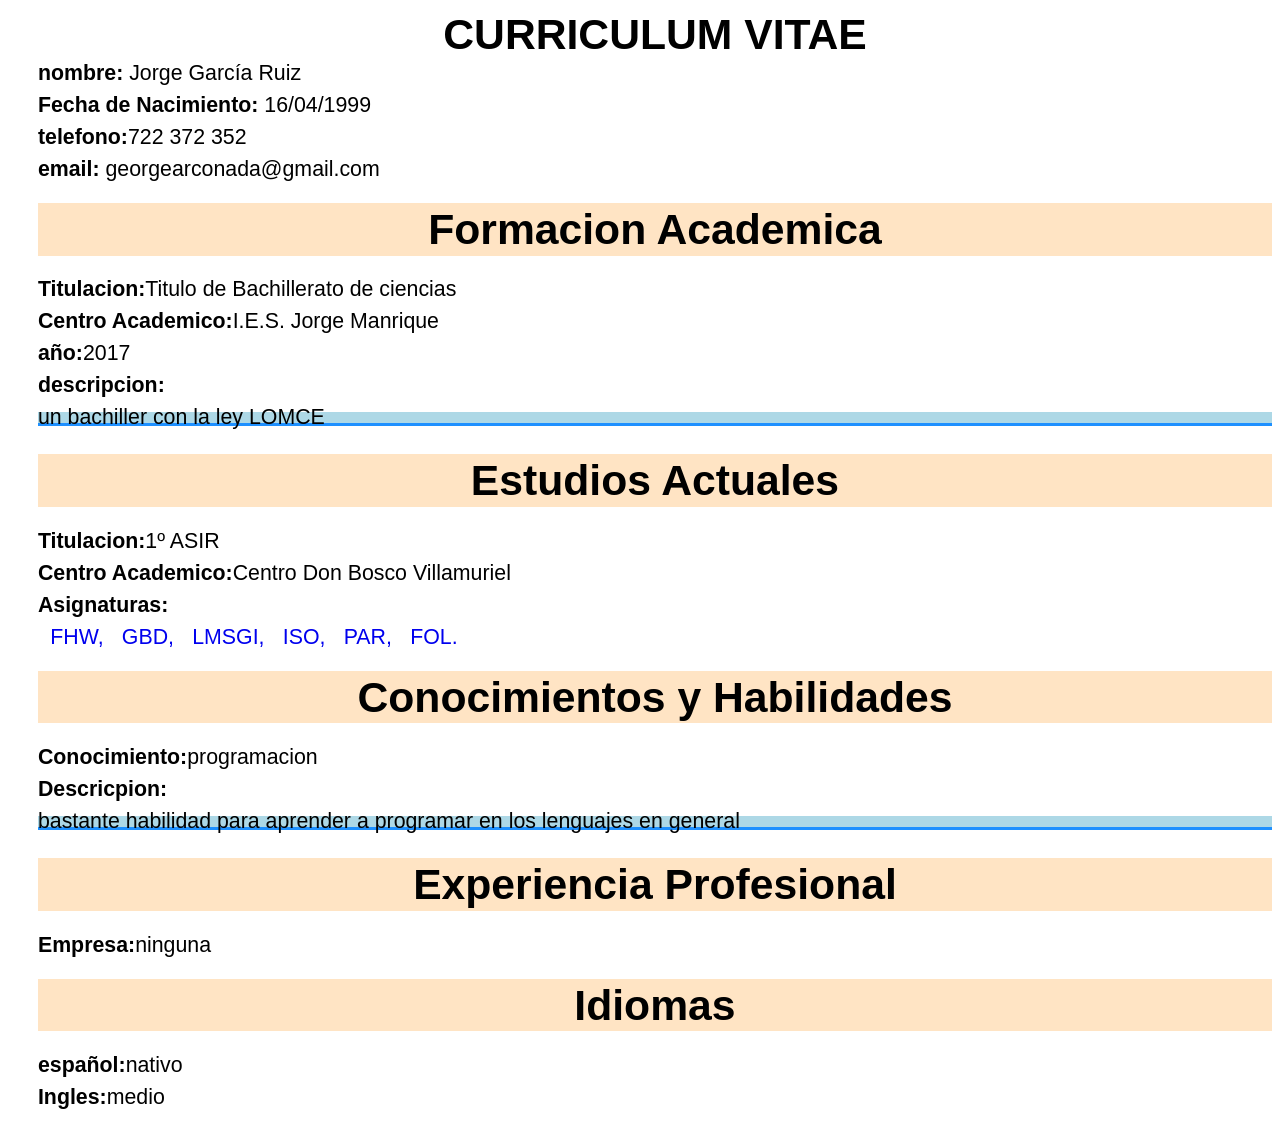
<file: index.html>
<!DOCTYPE html>
<html lang="en">
<head>
    <meta charset="UTF-8">
    <title>Curriculum</title>
    <link rel="stylesheet" href="CSS.css">
</head>
<body>
<h1>CURRICULUM VITAE</h1>
    <p><strong>nombre:</strong> Jorge García Ruiz</p>
    <p><strong>Fecha de Nacimiento:</strong> 16/04/1999</p>
    <p><strong>telefono:</strong>722 372 352 </p>
    <p><strong>email:</strong> georgearconada@gmail.com</p>
<h1>Formacion Academica</h1>
    <p><strong>Titulacion:</strong>Titulo de Bachillerato de ciencias </p>
    <p><strong>Centro Academico:</strong>I.E.S. Jorge Manrique</p>
    <p><strong>año:</strong>2017</p>
    <P><strong>descripcion:</strong></P>
    <P class="descripcion">un bachiller con la ley LOMCE</P>
<h1>Estudios Actuales</h1>
    <p><strong>Titulacion:</strong>1º ASIR</p>
    <p><strong>Centro Academico:</strong>Centro Don Bosco Villamuriel</p>
    <p><strong>Asignaturas:</strong></p>
    <p><a href="FHW.html">FHW, </a><a href="GBD.html">GBD, </a><a href="LMSGI.html">LMSGI, </a><a href="ISO.html">ISO, </a><a
            href="PAR.html">PAR, </a><a href="FOL.html">FOL.</a></p>
<h1>Conocimientos y Habilidades</h1>
    <p><strong>Conocimiento:</strong>programacion</p>
    <p><strong>Descricpion:</strong></p>
    <p class="descripcion">bastante habilidad para aprender a programar en los lenguajes en general</p>
<h1>Experiencia Profesional</h1>
    <p><strong>Empresa:</strong>ninguna</p>
<h1>Idiomas</h1>
<p><strong>español:</strong>nativo</p>
<p><strong>Ingles:</strong>medio</p>



</body>
</html>
</file>
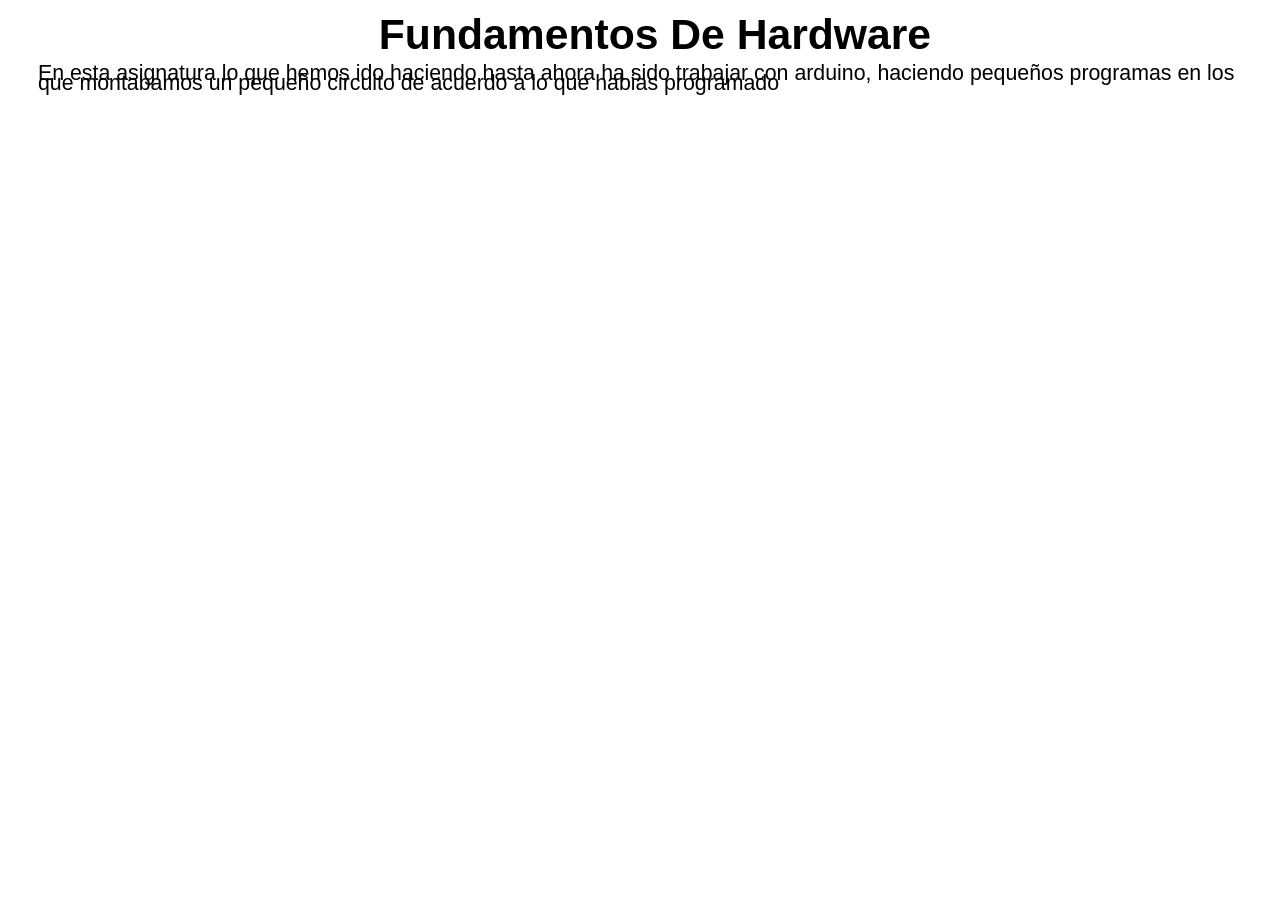
<file: FHW.html>
<!doctype html>
<html lang="es">
<head>
    <meta charset="UTF-8">
    <meta name="viewport"
          content="width=device-width, user-scalable=no, initial-scale=1.0, maximum-scale=1.0, minimum-scale=1.0">
    <meta http-equiv="X-UA-Compatible" content="ie=edge">
    <title>FHW</title>
    <link rel="stylesheet" href="CSS.css">
</head>
<body>
<h1>Fundamentos De Hardware</h1>
    <p>En esta asignatura lo que hemos ido haciendo hasta ahora ha sido trabajar con arduino, haciendo pequeños programas en los que montabamos un pequeño circuito de acuerdo a lo que habias programado</p>
</body>
</html>
</file>
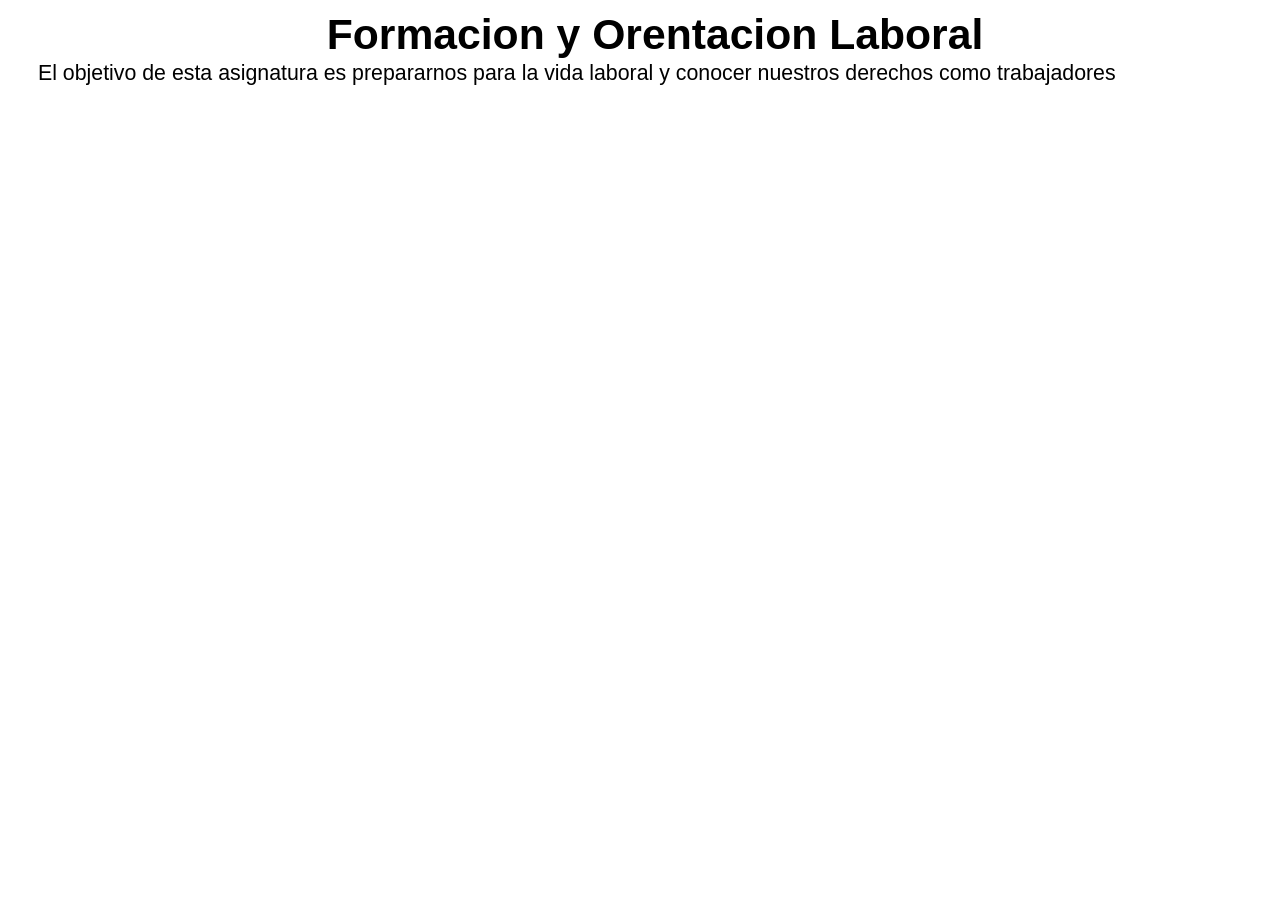
<file: FOL.html>
<!doctype html>
<html lang="es">
<head>
    <meta charset="UTF-8">
    <meta name="viewport"
          content="width=device-width, user-scalable=no, initial-scale=1.0, maximum-scale=1.0, minimum-scale=1.0">
    <meta http-equiv="X-UA-Compatible" content="ie=edge">
    <title>FHW</title>
    <link rel="stylesheet" href="CSS.css">
</head>
<body>
<h1>Formacion y Orentacion Laboral</h1>
<p>El objetivo de esta asignatura es prepararnos para la vida laboral y conocer nuestros derechos como trabajadores</p>
</body>
</html>
</file>
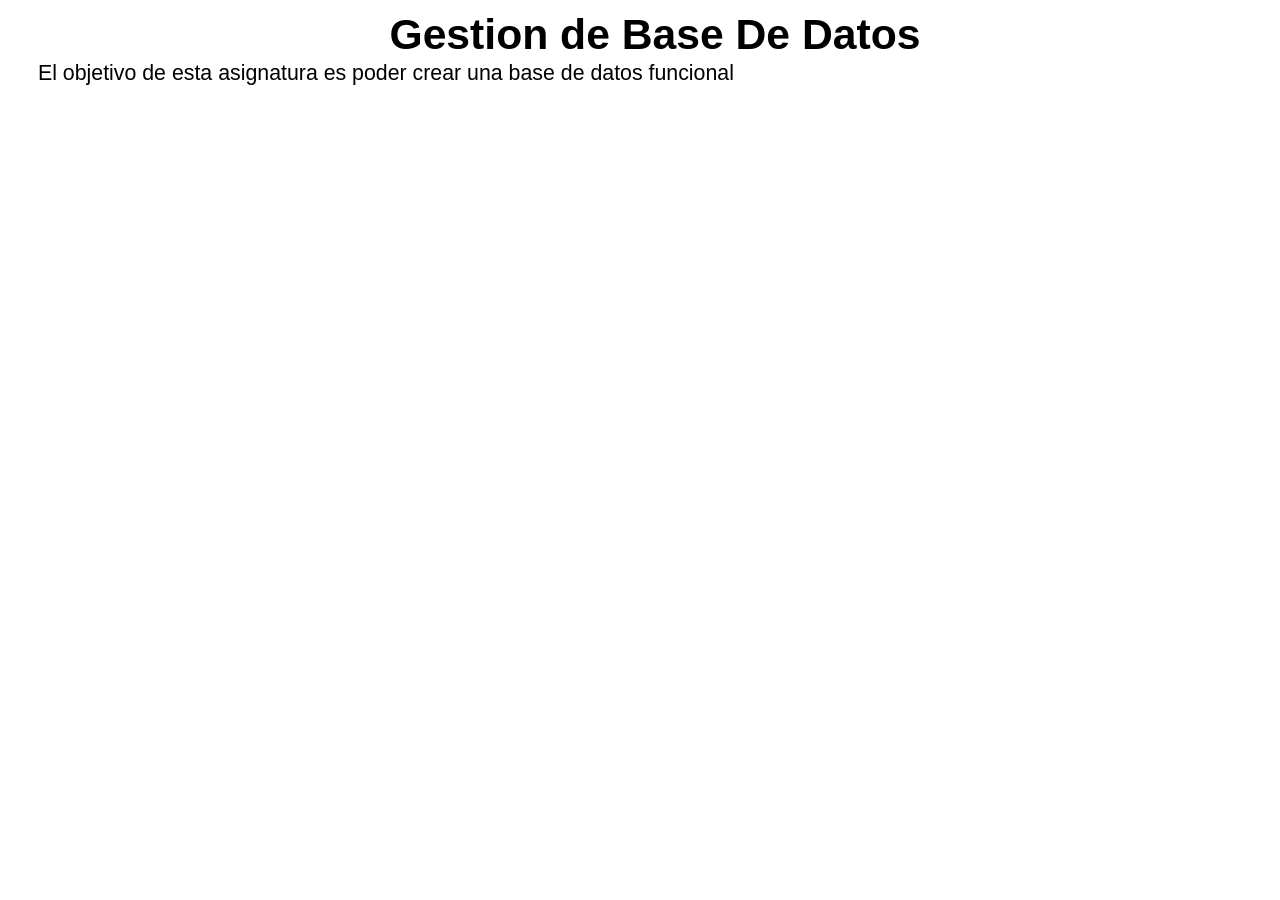
<file: GBD.html>
<!doctype html>
<html lang="es">
<head>
    <meta charset="UTF-8">
    <meta name="viewport"
          content="width=device-width, user-scalable=no, initial-scale=1.0, maximum-scale=1.0, minimum-scale=1.0">
    <meta http-equiv="X-UA-Compatible" content="ie=edge">
    <title>FHW</title>
    <link rel="stylesheet" href="CSS.css">
</head>
<body>
<h1>Gestion de Base De Datos</h1>
    <p>El objetivo de esta asignatura es poder crear una base de datos funcional</p>
</html>
</file>
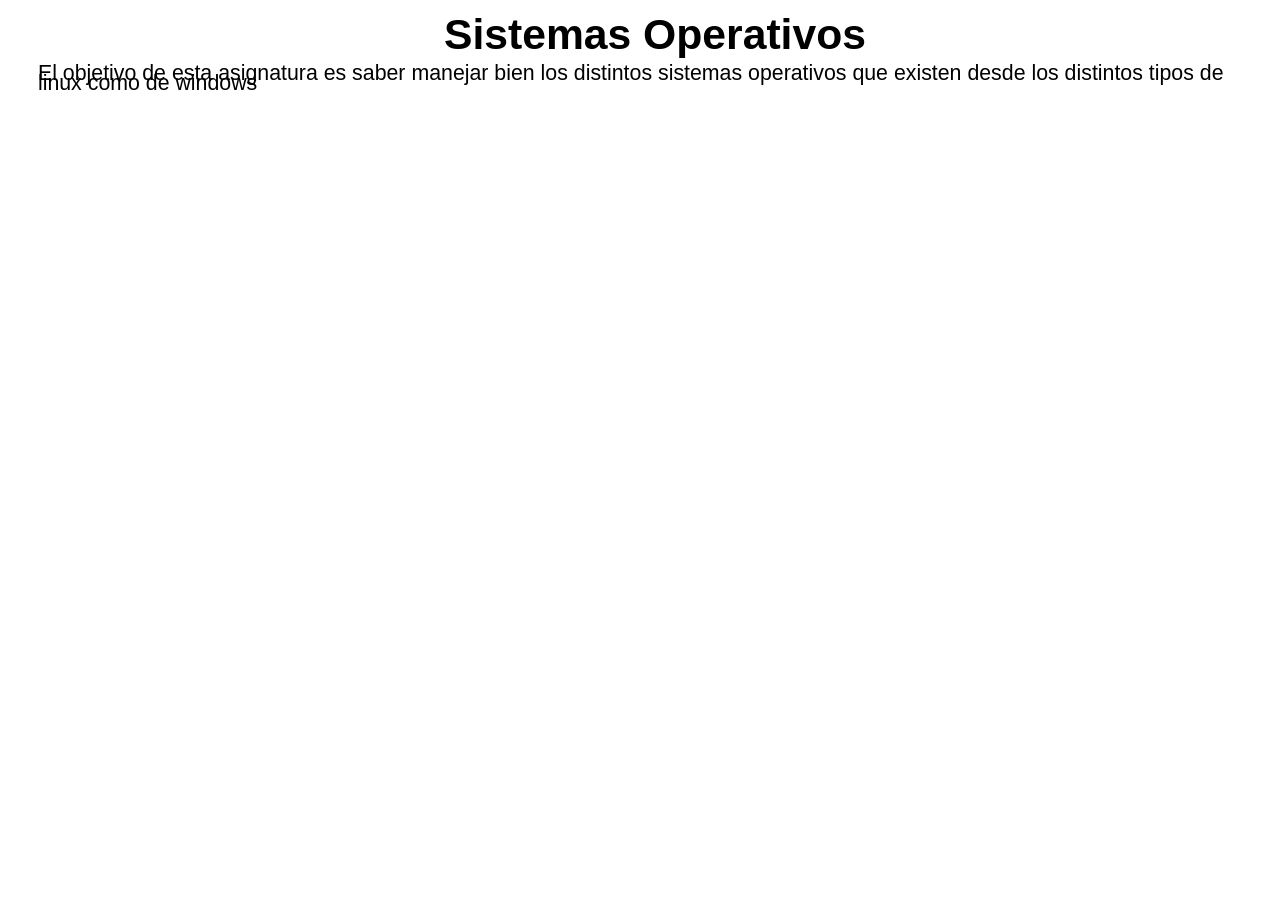
<file: ISO.html>
<!doctype html>
<html lang="es">
<head>
    <meta charset="UTF-8">
    <meta name="viewport"
          content="width=device-width, user-scalable=no, initial-scale=1.0, maximum-scale=1.0, minimum-scale=1.0">
    <meta http-equiv="X-UA-Compatible" content="ie=edge">
    <title>FHW</title>
    <link rel="stylesheet" href="CSS.css">
</head>
<body>
<h1>Sistemas Operativos</h1>
    <p>El objetivo de esta asignatura es saber manejar bien los distintos sistemas operativos que existen desde los distintos tipos de linux como de windows</p>
</body>
</html>
</file>
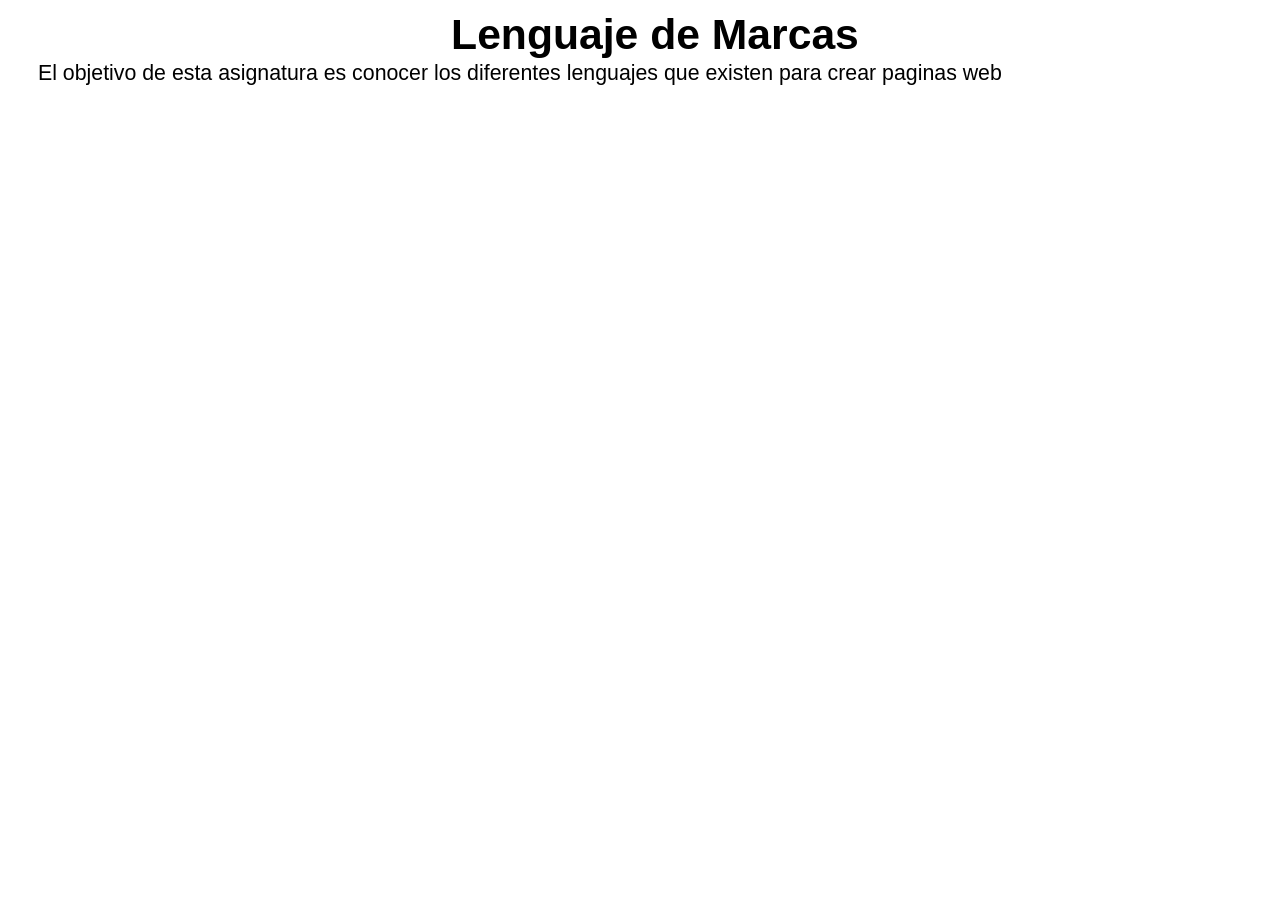
<file: LMSGI.html>
<!doctype html>
<html lang="es">
<head>
    <meta charset="UTF-8">
    <meta name="viewport"
          content="width=device-width, user-scalable=no, initial-scale=1.0, maximum-scale=1.0, minimum-scale=1.0">
    <meta http-equiv="X-UA-Compatible" content="ie=edge">
    <title>FHW</title>
    <link rel="stylesheet" href="CSS.css">
</head>
<body>
<h1>Lenguaje de Marcas</h1>
<p>El objetivo de esta asignatura es conocer los diferentes lenguajes que existen para crear paginas web</p>
</body>
</html>
</file>
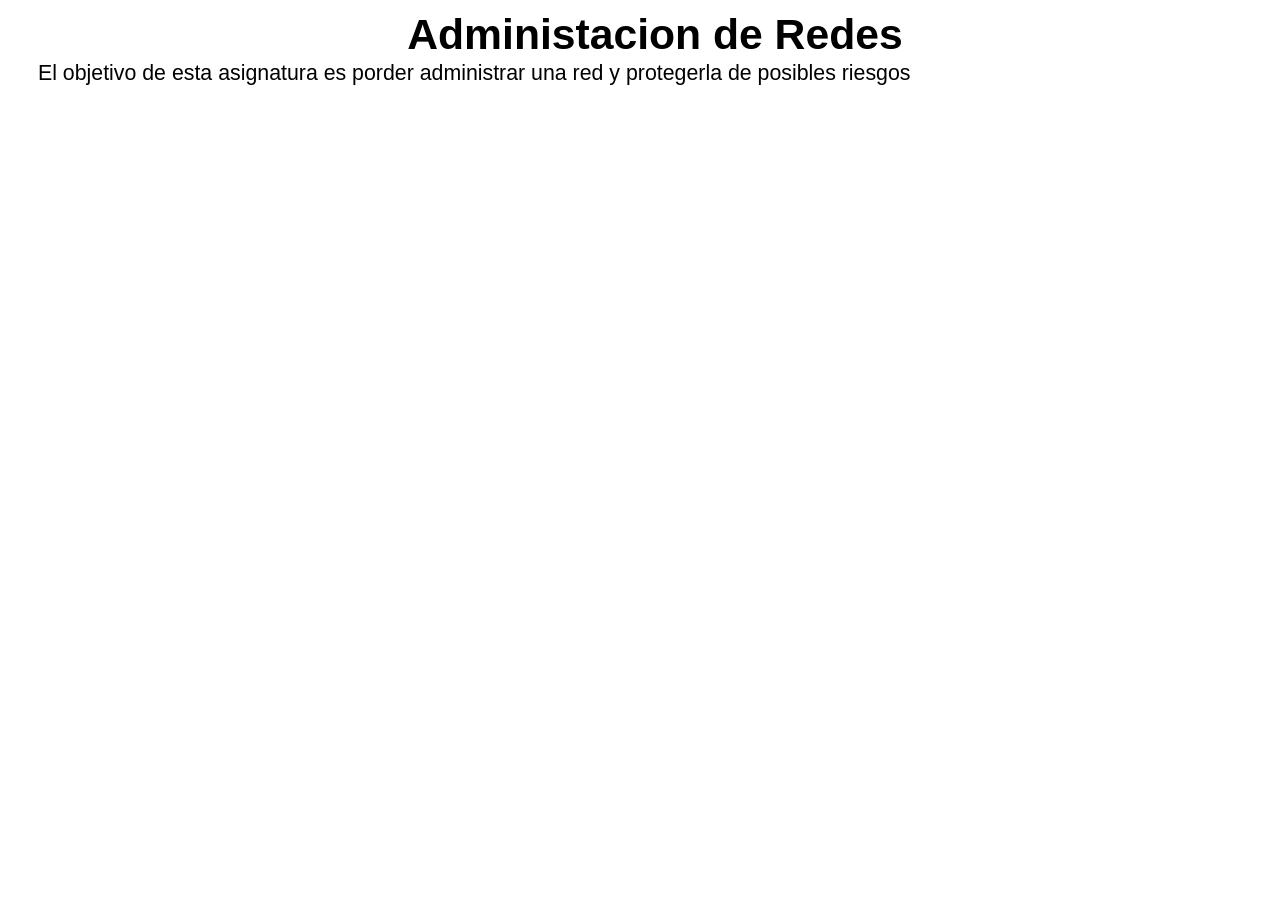
<file: PAR.html>
<!doctype html>
<html lang="es">
<head>
    <meta charset="UTF-8">
    <meta name="viewport"
          content="width=device-width, user-scalable=no, initial-scale=1.0, maximum-scale=1.0, minimum-scale=1.0">
    <meta http-equiv="X-UA-Compatible" content="ie=edge">
    <title>FHW</title>
    <link rel="stylesheet" href="CSS.css">
</head>
<body>
<h1>Administacion de Redes</h1>
<p>El objetivo de esta asignatura es porder administrar una red y protegerla de posibles riesgos</p>
</body>
</html>
</file>
<file: CSS.css>
*{
    line-height: 0.5rem;
    margin-left: 1%;
    text-align: left;
    font-size: 16pt;
    font-family: Calibri, sans-serif;
}
h1{
    text-align: center;
    font-size: 2rem;
}
strong{
    margin-left: 0;
}
p.descripcion{
    font-size: 1rem;
    background-color: lightblue;
    border-style: solid;
    border-color: dodgerblue;
    border-width: 0 0 medium 0;
}
h1:nth-child(n+2){
    background-color: bisque;
    border-style: solid;
    border-color: bisque;
    border-width: 1rem;

}
a{
    text-decoration: none;
}
</file>
